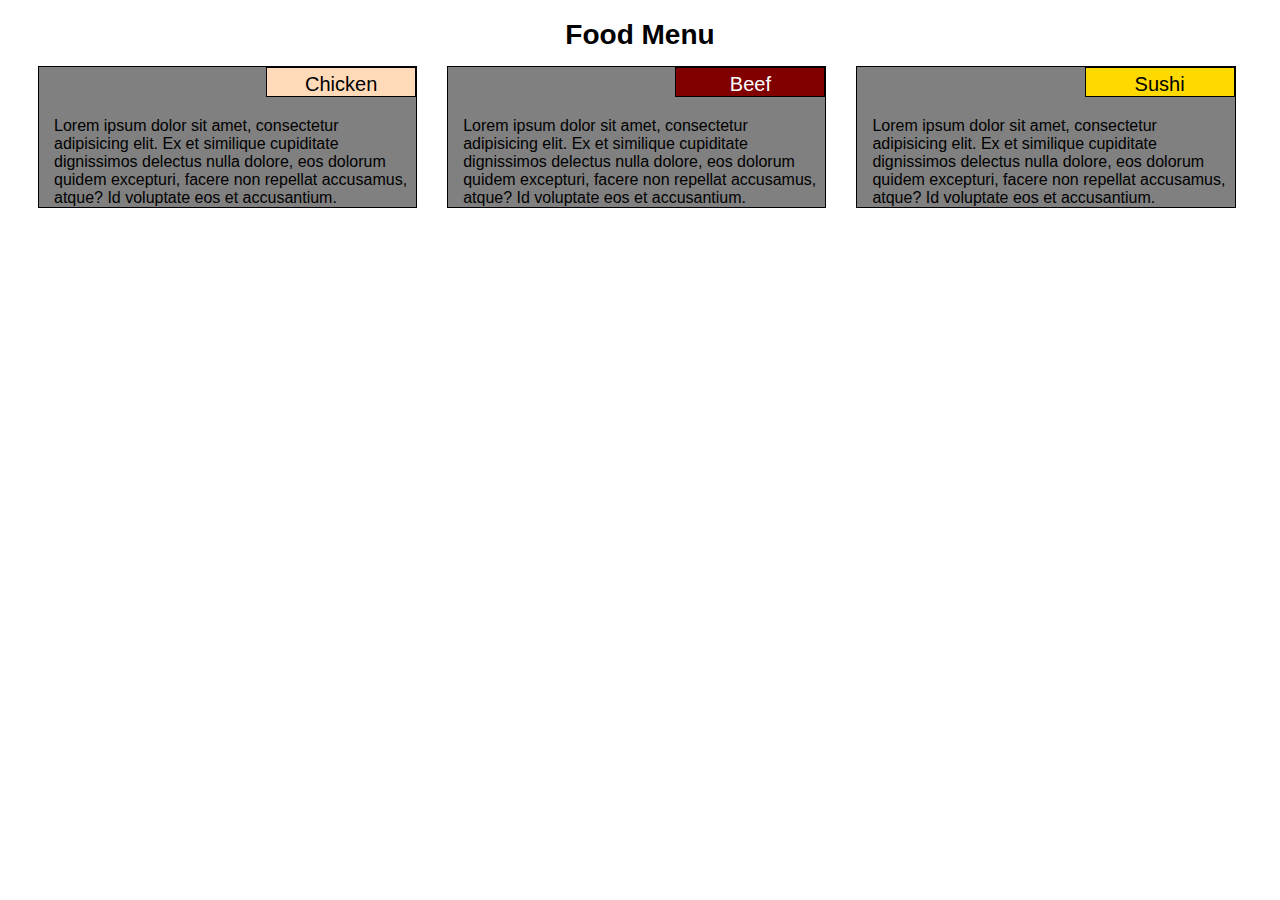
<file: module2-solution/index.html>
<!DOCTYPE html>
<html>
<head>
  <meta charset="utf-8">
  <title>Boggs Assignment Module 2</title>
  <link rel="stylesheet" href="css/responsive.css">
</head>
<body>
  <h1>Food Menu</h1>
  
  <div class="row">
      <div class="col-lg-4 col-md-6 col-sm-12">
          <p id="menu_name" class="chicken_bgc">Chicken</p>
          <section>Lorem ipsum dolor sit amet, consectetur adipisicing elit. Ex et similique 
            cupiditate dignissimos delectus nulla dolore, 
            eos dolorum quidem excepturi, facere non repellat accusamus, 
            atque? Id voluptate eos et accusantium. </section>
      </div>
      <div class="col-lg-4 col-md-6 col-sm-12">
        <p id="menu_name" class="white_font beef_bgc">Beef</p>
        <section>Lorem ipsum dolor sit amet, consectetur adipisicing elit. Ex et similique 
            cupiditate dignissimos delectus nulla dolore, 
            eos dolorum quidem excepturi, facere non repellat accusamus, 
            atque? Id voluptate eos et accusantium. </section>
      </div>
      <div class="col-lg-4 col-md-12 col-sm-12">
        <p id="menu_name" class="sushi_bgc">Sushi</p>
        <section>Lorem ipsum dolor sit amet, consectetur adipisicing elit. Ex et similique 
            cupiditate dignissimos delectus nulla dolore, 
            eos dolorum quidem excepturi, facere non repellat accusamus, 
            atque? Id voluptate eos et accusantium. </section>
      </div>
  </div>
</body>
</html>
</file>
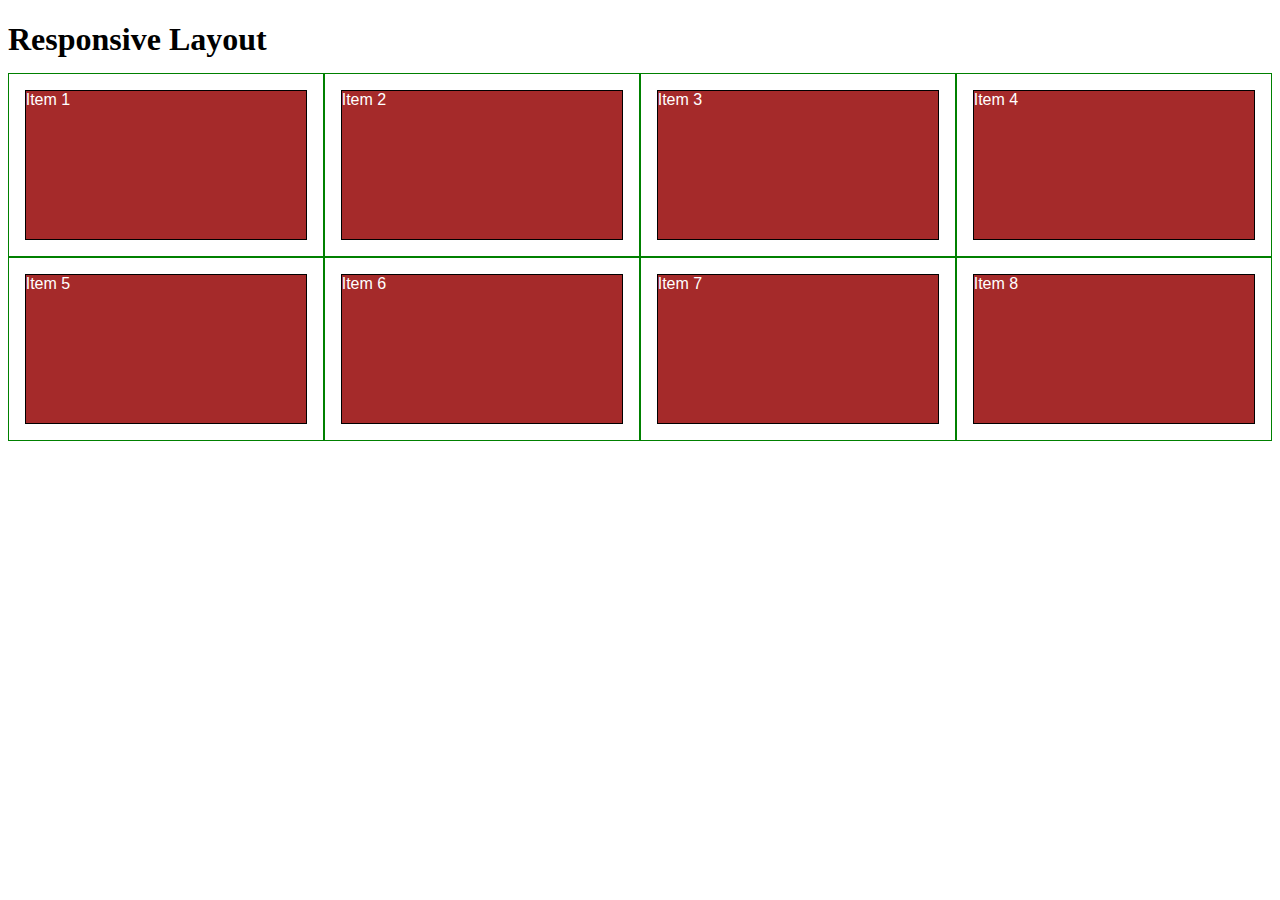
<file: module2-solution/css/responsive.html>
<!DOCTYPE html>
<html>
<head>
<meta charset="utf-8">
<meta name="viewport" content="width=device-width, initial-scale=1">
<title>Responsive Layout</title>
<style>

/********** Base styles **********/
* {
  box-sizing: border-box;
}
h1 {
  margin-bottom: 15px;
}

p {
  border: 1px solid black;
  background-color: #A52A2A;
  width: 90%;
  height: 150px;
  margin-right: auto;
  margin-left: auto;
  font-family: Helvetica;
  color: white;
}

/* Simple Responsive Framework. */
.row {
  width: 100%;
}

/********** Large devices only **********/
@media (min-width: 992px) {
  .col-lg-1, .col-lg-2, .col-lg-3, .col-lg-4, .col-lg-5, .col-lg-6, .col-lg-7, .col-lg-8, .col-lg-9, .col-lg-10, .col-lg-11, .col-lg-12 {
    float: left;
    border: 1px solid green;
  }
  .col-lg-1 {
    width: 8.33%;
  }
  .col-lg-2 {
    width: 16.66%;
  }
  .col-lg-3 {
    width: 25%;
  }
  .col-lg-4 {
    width: 33.33%;
  }
  .col-lg-5 {
    width: 41.66%;
  }
  .col-lg-6 {
    width: 50%;
  }
  .col-lg-7 {
    width: 58.33%;
  }
  .col-lg-8 {
    width: 66.66%;
  }
  .col-lg-9 {
    width: 74.99%;
  }
  .col-lg-10 {
    width: 83.33%;
  }
  .col-lg-11 {
    width: 91.66%;
  }
  .col-lg-12 {
    width: 100%;
  }
}

/********** Medium devices only **********/
@media (min-width: 768px) and (max-width: 991px) {
  .col-md-1, .col-md-2, .col-md-3, .col-md-4, .col-md-5, .col-md-6, .col-md-7, .col-md-8, .col-md-9, .col-md-10, .col-md-11, .col-md-12 {
    float: left;
    border: 1px solid green;
  }
  .col-md-1 {
    width: 8.33%;
  }
  .col-md-2 {
    width: 16.66%;
  }
  .col-md-3 {
    width: 25%;
  }
  .col-md-4 {
    width: 33.33%;
  }
  .col-md-5 {
    width: 41.66%;
  }
  .col-md-6 {
    width: 50%;
  }
  .col-md-7 {
    width: 58.33%;
  }
  .col-md-8 {
    width: 66.66%;
  }
  .col-md-9 {
    width: 74.99%;
  }
  .col-md-10 {
    width: 83.33%;
  }
  .col-md-11 {
    width: 91.66%;
  }
  .col-md-12 {
    width: 100%;
  }
}

@media (max-width: 767px) {
  .col-md-1, .col-md-2, .col-md-3, .col-md-4, .col-md-5, .col-md-6, .col-md-7, .col-md-8, .col-md-9, .col-md-10, .col-md-11, .col-md-12 {
    float: left;
    border: 1px solid green;
  }
  .col-md-1 {
    width: 8.33%;
  }
  .col-md-2 {
    width: 16.66%;
  }
  .col-md-3 {
    width: 25%;
  }
  .col-md-4 {
    width: 33.33%;
  }
  .col-md-5 {
    width: 41.66%;
  }
  .col-md-6 {
    width: 50%;
  }
  .col-md-7 {
    width: 58.33%;
  }
  .col-md-8 {
    width: 66.66%;
  }
  .col-md-9 {
    width: 74.99%;
  }
  .col-md-10 {
    width: 83.33%;
  }
  .col-md-11 {
    width: 91.66%;
  }
  .col-md-12 {
    width: 100%;
  }
}
</style>
</head>
<body>
<h1>Responsive Layout</h1>

<div class="row">
  <div class="col-lg-3 col-md-6"><p>Item 1</p></div>
  <div class="col-lg-3 col-md-6"><p>Item 2</p></div>
  <div class="col-lg-3 col-md-6"><p>Item 3</p></div>
  <div class="col-lg-3 col-md-6"><p>Item 4</p></div>
  <div class="col-lg-3 col-md-6"><p>Item 5</p></div>
  <div class="col-lg-3 col-md-6"><p>Item 6</p></div>
  <div class="col-lg-3 col-md-6"><p>Item 7</p></div>
  <div class="col-lg-3 col-md-6"><p>Item 8</p></div>
</div>

</body>
</html>
</file>
<file: module2-solution/css/responsive.css>
/********** Base styles **********/
* {
  box-sizing: border-box;
}
h1 {
  margin-bottom: 15px;
  text-align : center;
  font-family:'Gill Sans', 'Gill Sans MT', Calibri, 'Trebuchet MS', sans-serif;
  font-size: 175%;
}

p {
  border: 1px solid black;
  padding : 5px;
  margin-top: 0px;
  text-align : center;
}

div {
  border: 1px solid black;
  margin-right: 0px;
  padding-left : 15px;
  margin-bottom: 0;
  margin-top:0;
  font-family:'Gill Sans', 'Gill Sans MT', Calibri, 'Trebuchet MS', sans-serif;
  color: black;
  text-align : left;
}
section {
  clear:right;
}

.white_font {
  color : white;
}

.beef_bgc {
  background-color : maroon;
}

.sushi_bgc {
  background-color : rgb(255, 217, 0);
}

.chicken_bgc {
  background-color : peachpuff;
}

#menu_name {
  position:relative;
  top:0px;
  right:0px;
  width:150px;
  height: 30px;
  float: right;
  font-size: 125%;
}

/* Simple Responsive Framework. */
.row {
  border-width:0px;
  width: 100%;
  margin:0;
  padding-left:0px;
}

/********** Large devices only **********/
@media (min-width: 992px) {
    .col-lg-4 {
    float: left;
    border: 1px solid black;
    margin-left: 30px;
    background-color: gray;
  }
  .col-lg-4 {
    width: 30%;
  }
}

/********** Medium devices only **********/
@media (min-width: 768px) and (max-width: 991px) {
  .col-md-6, .col-md-12 {
    float: left;
    border: 1px solid black;
    margin-left: 30px;
    background-color: gray;
  }
  .col-md-6 {
    margin-bottom:30px;
    width: 45%;
  }
  .col-md-12 {
    width: 93.5%;
  }
}

@media (max-width: 767px) {
  .col-sm-12 {
    float: left;
    border: 1px solid black;
    margin-left: 30px;
    margin-right: 30px;
    background-color: gray;
  }
  .col-sm-12 {
    margin-bottom:30px;
    width: 90%;
  }
}
</file>
